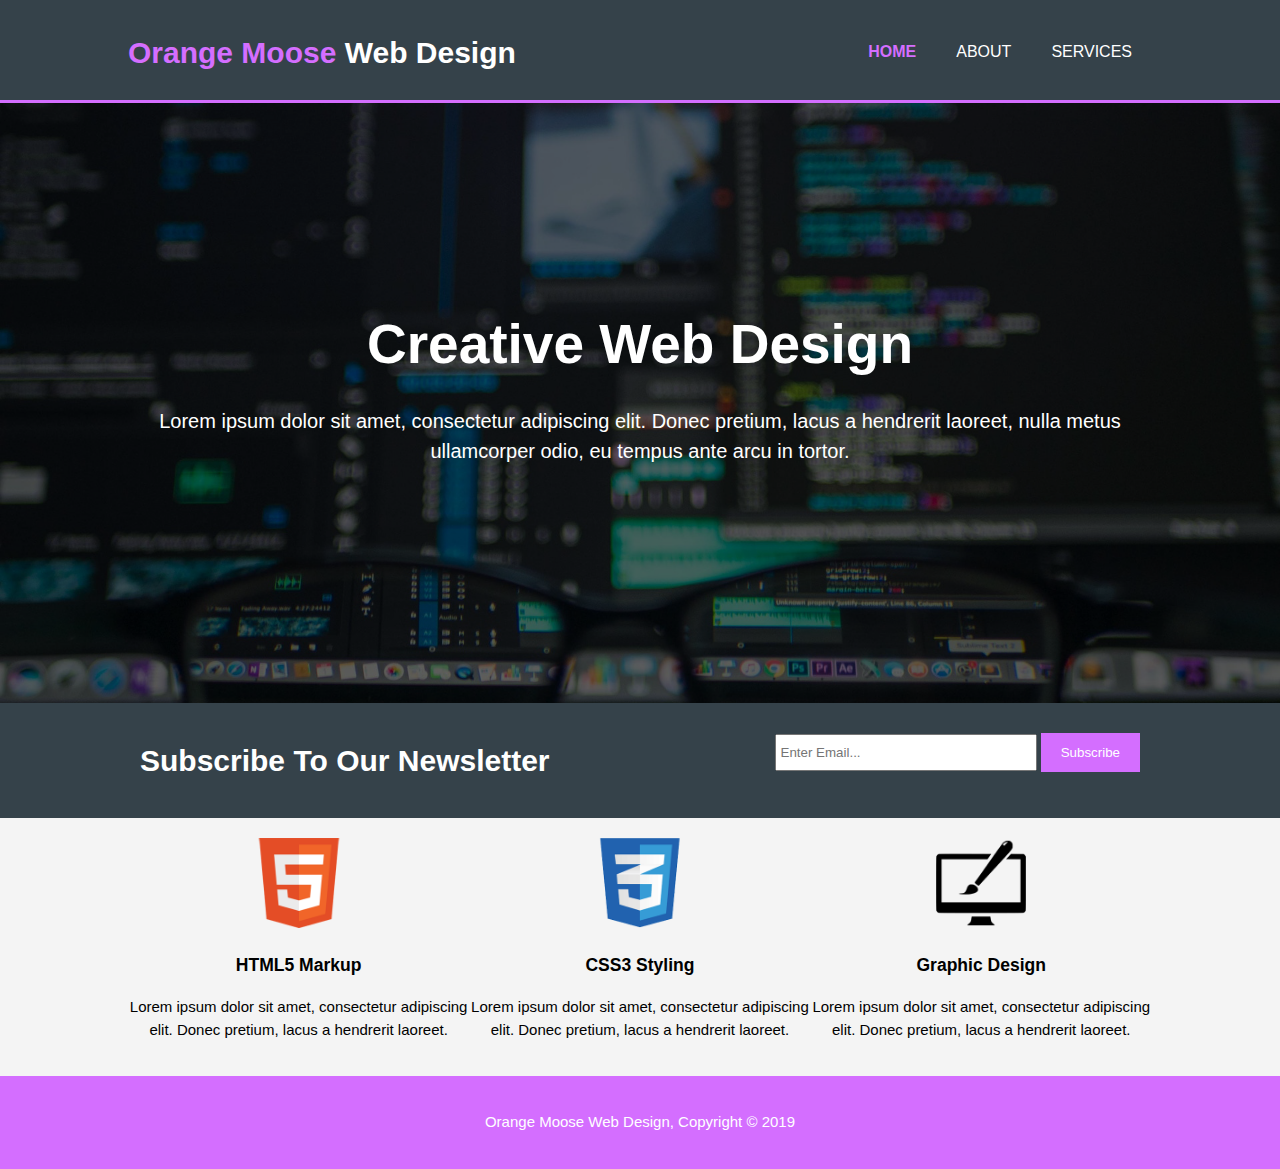
<file: index.html>
<!DOCTYPE html>
<html lang="en">
<head>
    <meta charset="UTF-8">
    <meta name="description" content="Web design for businesses">
    <meta name="keywords" content="web design , websites, build a website">
    <meta name="author" content="Daniel Montag">
    <meta name="viewport" content="width=device-width, initial-scale=1.0">
    <meta http-equiv="X-UA-Compatible" content="ie=edge">
    <title>Orange Moose Web Design | Home</title>
    <link rel="stylesheet" href="css/style.css">
</head>
<body>
    <header>
        <div class="container">
            <div id="branding">
                <h1><span class="highlight">Orange Moose</span> Web Design</h1>
            </div>
            <nav>
                <ul>
                    <li class="current"><a href="index.html">Home</a></li>
                    <li><a href="about.html">About</a></li>
                    <li><a href="services.html">Services</a></li>
                </ul>
            </nav>
        </div>
    </header>

    <section id="parallax">
        <div class="container">
            <h1>Creative Web Design</h1>
            <p>Lorem ipsum dolor sit amet, consectetur adipiscing elit. Donec pretium, lacus a hendrerit laoreet, nulla metus ullamcorper odio, eu tempus ante arcu in tortor.</p>
        </div>
    </section>

    <section id="newsletter">
        <div class="container">
            <h1>Subscribe To Our Newsletter</h1>
            <form>
                <input type="email" placeholder="Enter Email...">
                <button type="submit" class="buttonOne">Subscribe</button>
            </form>
        </div>
    </section>
    <section id="boxes">
        <div class="container">
            <div class="box">
                <img src="img/logo_html.png" alt="HTML5 Logo">
                <h3>HTML5 Markup</h3>
                <p>Lorem ipsum dolor sit amet, consectetur adipiscing elit. Donec pretium, lacus a hendrerit laoreet.</p>
            </div>
            <div class="box">
                <img src="img/logo_css.png" alt="">
                <h3>CSS3 Styling</h3>
                <p>Lorem ipsum dolor sit amet, consectetur adipiscing elit. Donec pretium, lacus a hendrerit laoreet.</p>
            </div>
            <div class="box">
                <img src="img/logo_brush.png" alt="">
                <h3>Graphic Design</h3>
                <p>Lorem ipsum dolor sit amet, consectetur adipiscing elit. Donec pretium, lacus a hendrerit laoreet.</p>
            </div>
        </div>
    </section>
    <footer>
        <p>Orange Moose Web Design, Copyright &copy; 2019</p>
    </footer>
</body>
</html>
</file>
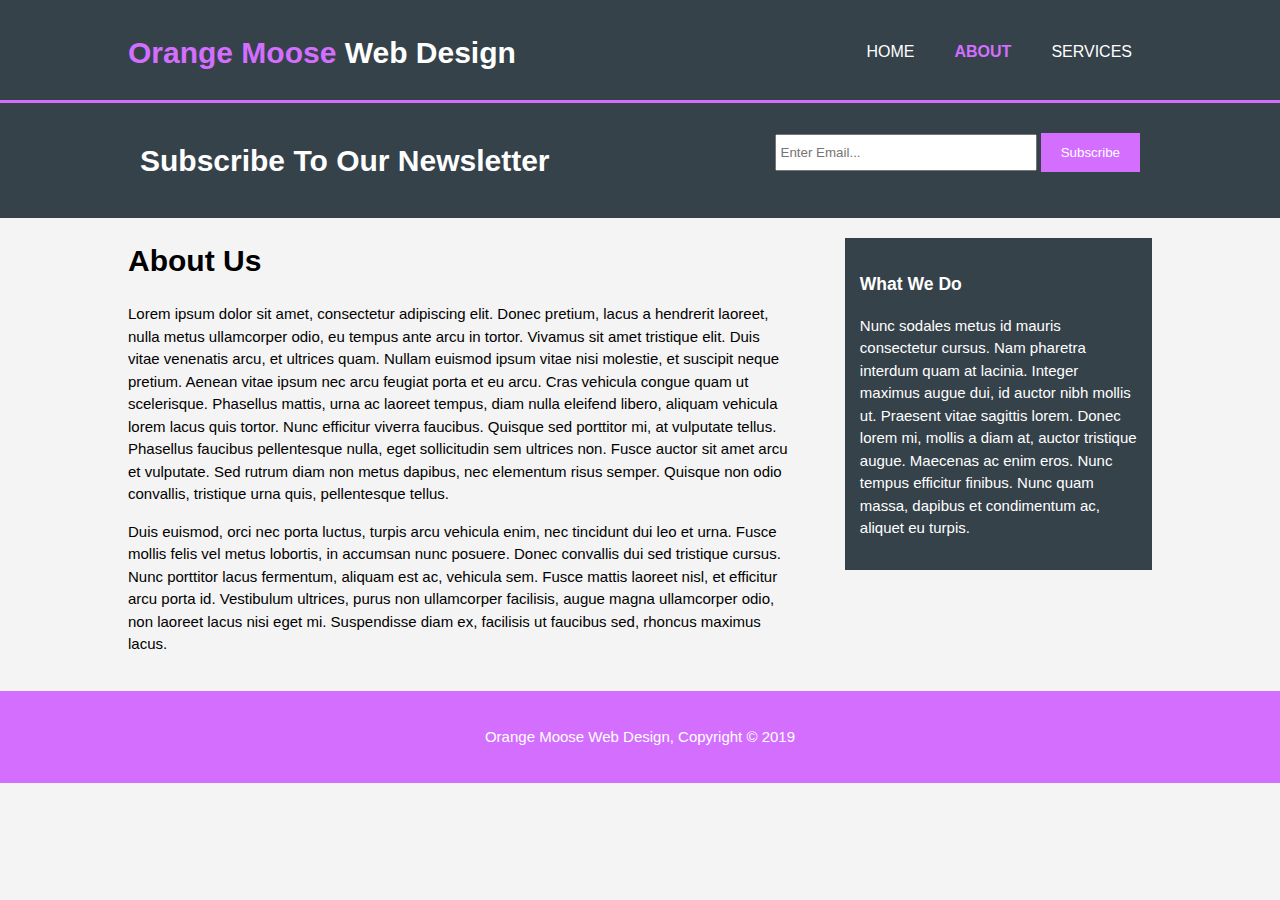
<file: about.html>
<!DOCTYPE html>
<html lang="en">
<head>
    <meta charset="UTF-8">
    <meta name="description" content="Web design for businesses">
    <meta name="keywords" content="web design , websites, build a website">
    <meta name="author" content="Daniel Montag">
    <meta name="viewport" content="width=device-width, initial-scale=1.0">
    <meta http-equiv="X-UA-Compatible" content="ie=edge">
    <title>Orange Moose Web Design | About</title>
    <link rel="stylesheet" href="css/style.css">
</head>
<body>
    <header>
        <div class="container">
            <div id="branding">
                <h1><span class="highlight">Orange Moose</span> Web Design</h1>
            </div>
            <nav>
                <ul>
                    <li><a href="index.html">Home</a></li>
                    <li class="current"><a href="about.html">About</a></li>
                    <li><a href="services.html">Services</a></li>
                </ul>
            </nav>
        </div>
    </header>


    <section id="newsletter">
        <div class="container">
            <h1>Subscribe To Our Newsletter</h1>
            <form>
                <input type="email" placeholder="Enter Email...">
                <button type="submit" class="buttonOne">Subscribe</button>
            </form>
        </div>
    </section>
    <section id="main">
        <div class="container">
            <article id="main-col">
                <h1 class="page-title">About Us</h1>
                <p>
                    Lorem ipsum dolor sit amet, consectetur adipiscing elit. Donec pretium, lacus a hendrerit laoreet, nulla metus ullamcorper odio, eu tempus ante arcu in tortor. Vivamus sit amet tristique elit. Duis vitae venenatis arcu, et ultrices quam. Nullam euismod ipsum vitae nisi molestie, et suscipit neque pretium. Aenean vitae ipsum nec arcu feugiat porta et eu arcu. Cras vehicula congue quam ut scelerisque. Phasellus mattis, urna ac laoreet tempus, diam nulla eleifend libero, aliquam vehicula lorem lacus quis tortor. Nunc efficitur viverra faucibus. Quisque sed porttitor mi, at vulputate tellus. Phasellus faucibus pellentesque nulla, eget sollicitudin sem ultrices non. Fusce auctor sit amet arcu et vulputate. Sed rutrum diam non metus dapibus, nec elementum risus semper. Quisque non odio convallis, tristique urna quis, pellentesque tellus.
                </p>
                <p>
                    Duis euismod, orci nec porta luctus, turpis arcu vehicula enim, nec tincidunt dui leo et urna. Fusce mollis felis vel metus lobortis, in accumsan nunc posuere. Donec convallis dui sed tristique cursus. Nunc porttitor lacus fermentum, aliquam est ac, vehicula sem. Fusce mattis laoreet nisl, et efficitur arcu porta id. Vestibulum ultrices, purus non ullamcorper facilisis, augue magna ullamcorper odio, non laoreet lacus nisi eget mi. Suspendisse diam ex, facilisis ut faucibus sed, rhoncus maximus lacus.
                </p>
            </article>
            <aside id="sidebar">
                <div class="dark">
                <h3>What We Do</h3>
                <p>
                    Nunc sodales metus id mauris consectetur cursus. Nam pharetra interdum quam at lacinia. Integer maximus augue dui, id auctor nibh mollis ut. Praesent vitae sagittis lorem. Donec lorem mi, mollis a diam at, auctor tristique augue. Maecenas ac enim eros. Nunc tempus efficitur finibus. Nunc quam massa, dapibus et condimentum ac, aliquet eu turpis.
                </p>
            </div>
            </aside>
        </div>
    </section>

    <footer>
        <p>Orange Moose Web Design, Copyright &copy; 2019</p>
    </footer>
</body>
</html>
</file>
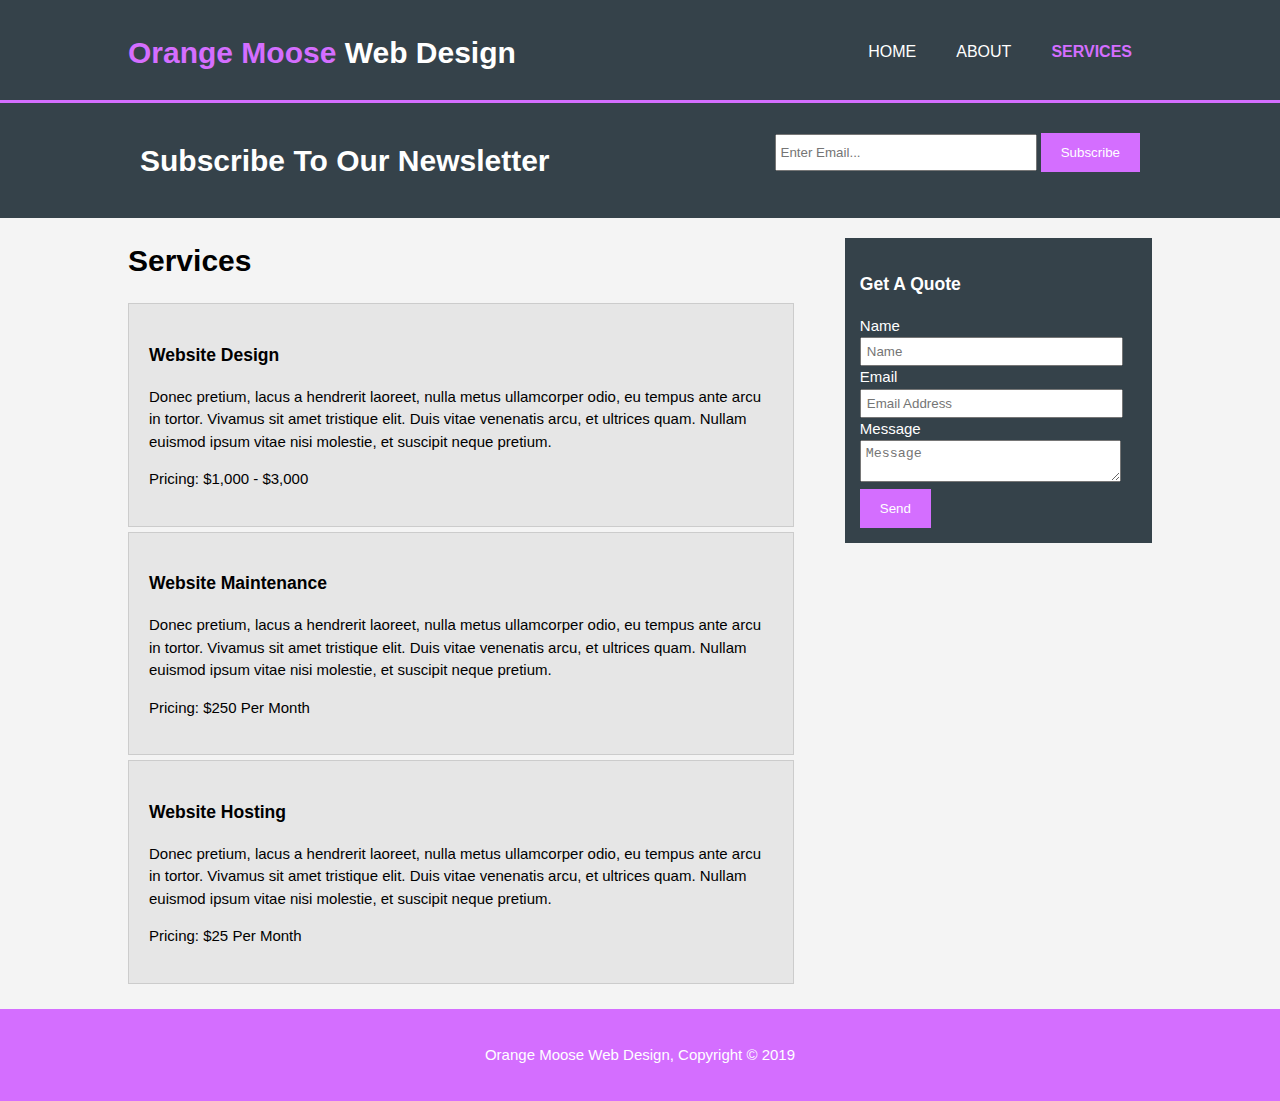
<file: services.html>
<!DOCTYPE html>
<html lang="en">
<head>
    <meta charset="UTF-8">
    <meta name="description" content="Web design for businesses">
    <meta name="keywords" content="web design , websites, build a website">
    <meta name="author" content="Daniel Montag">
    <meta name="viewport" content="width=device-width, initial-scale=1.0">
    <meta http-equiv="X-UA-Compatible" content="ie=edge">
    <title>Orange Moose Web Design | Services</title>
    <link rel="stylesheet" href="css/style.css">
</head>
<body>
    <header>
        <div class="container">
            <div id="branding">
                <h1><span class="highlight">Orange Moose</span> Web Design</h1>
            </div>
            <nav>
                <ul>
                    <li><a href="index.html">Home</a></li>
                    <li><a href="about.html">About</a></li>
                    <li class="current"><a href="services.html">Services</a></li>
                </ul>
            </nav>
        </div>
    </header>


    <section id="newsletter">
        <div class="container">
            <h1>Subscribe To Our Newsletter</h1>
            <form>
                <input type="email" placeholder="Enter Email...">
                <button type="submit" class="buttonOne">Subscribe</button>
            </form>
        </div>
    </section>
    <section id="main">
        <div class="container">
            <article id="main-col">
                <h1 class="page-title">Services</h1>
                <ul id="services">
                    <li>
                        <h3>Website Design</h3>
                        <p>Donec pretium, lacus a hendrerit laoreet, nulla metus ullamcorper odio, eu tempus ante arcu in tortor. Vivamus sit amet tristique elit. Duis vitae venenatis arcu, et ultrices quam. Nullam euismod ipsum vitae nisi molestie, et suscipit neque pretium.</p>
                        <p>Pricing: $1,000 - $3,000</p>
                    </li>
                    <li>
                        <h3>Website Maintenance</h3>
                        <p>Donec pretium, lacus a hendrerit laoreet, nulla metus ullamcorper odio, eu tempus ante arcu in tortor. Vivamus sit amet tristique elit. Duis vitae venenatis arcu, et ultrices quam. Nullam euismod ipsum vitae nisi molestie, et suscipit neque pretium.</p>
                        <p>Pricing: $250 Per Month</p>
                    </li>
                    <li>
                        <h3>Website Hosting</h3>
                        <p>Donec pretium, lacus a hendrerit laoreet, nulla metus ullamcorper odio, eu tempus ante arcu in tortor. Vivamus sit amet tristique elit. Duis vitae venenatis arcu, et ultrices quam. Nullam euismod ipsum vitae nisi molestie, et suscipit neque pretium.</p>
                        <p>Pricing: $25 Per Month</p>
                    </li>
                </ul>
            </article>
            <aside id="sidebar">
                <div class="dark">
                <h3>Get A Quote</h3>
                <form class="quote">
                    <div>
                        <label>Name</label><br>
                        <input type="text" placeholder="Name">
                    </div>
                    <div>
                        <label>Email</label><br>
                        <input type="email" placeholder="Email Address">   
                    </div>
                    <div>
                        <label>Message</label><br>
                        <textarea placeholder="Message"></textarea>
                    </div>
                    <button class="buttonOne" type="submit">Send</button>
                </form>
            </div>
            </aside>
        </div>
    </section>

    <footer>
        <p>Orange Moose Web Design, Copyright &copy; 2019</p>
    </footer>
</body>
</html>
</file>
<file: css/style.css>
body{
    font: 15px/1.5 Arial, Helvetica, sans-serif;
    padding: 0;
    margin: 0;
    background-color: #f4f4f4;
}
/* Global */
.container{
    width: 80%;
    margin: auto;
    overflow: hidden;
}
ul{
    padding: 0;
    margin: 0;
}
.buttonOne{
    height: 39px;
    background: rgb(212, 110, 255);
    border:none;
    padding-left: 20px;
    padding-right: 20px;
    color:white;
}
.dark{  
    padding: 15px;
    background: #35424a;
    color: white;
    margin-top: 10px;
    margin-bottom: 10px;
}
header{
    background: #35424a;
    color: white;
    padding-top:30px;
    min-height: 70px;
    border-bottom: rgb(212, 110, 255) 3px solid;
}
header a{
    color:white;
    text-decoration: none;
    text-transform: uppercase;
    font-size: 16px;
}
header li{
    float: left;
    display: inline;
    padding: 0 20px;
}
header #branding{
    float: left;
}
header #branding h1{
    margin: 0;
}
header nav{
    float: right;
    margin-top: 10px;
}
header .highlight, header .current a{
    color: rgb(212, 110, 255);
    font-weight: bold;
}
header a:hover{
    color: #cccccc;
    font-weight: bold;
}

/* showcase */
#parallax{
    background: url(../img/codeImg.png) no-repeat;
    min-height: 600px;
    /* -webkit-filter: brightness(50%);
    filter: brightness(50%); */
    background-attachment: fixed;
    background-position: center;
    background-size: cover;
    position: relative;
    text-align: center;
    color: white;
}
#parallax h1{
    margin-top: 200px;
    font-size: 55px;
    margin-bottom: 10px;
}
#parallax p{
    font-size: 20px;
}
/* newsletter */
#newsletter{
    padding: 15px;
    color: white;
    background: #35424a;
}
#newsletter h1{
    float: left;
}
#newsletter form{
    float: right;
    margin-top: 15px;
}
#newsletter input[type="email"]{
    padding:  4px;
    height: 25px;
    width: 250px;
}

/* img */
#boxes{
    margin-top:20px;
}
#boxes .box{
    float: left;
    width:33.33%;
    text-align: center;
}
#boxes .box img{
    width:90px;
}

/* sidebar */
#sidebar{
    float: right;
    width: 30%;
    margin-top: 10px;
}
#sidebar .quote input, #sidebar .quote textarea{
    width: 90%;
    padding: 5px;
}

#main-col{
    float: left;
    width: 65%;
}
#services li{
    list-style: none;
    padding: 20px;
    border: #cccccc solid 1px;
    margin-bottom: 5px;
    background: #e6e6e6;
}
footer{
    padding: 20px;
    margin-top: 20px;
    color: white;
    background-color: rgb(212, 110, 255);
    text-align: center;
}
@media(max-width: 768px){
    header #branding,
    header nav,
    header nav li,
    #newsletter h1,
    #newsletter form,
    #boxes .box,
    #main-col,
    #sidebar{
        float: none;
        text-align:center;
        width: 100%;
    }
    header{
        padding: 20px;
    }
    #parallax h1{
        margin-top: 100px;
    }
    #newsletter button, .quote button{
        display:block;
        width:100%;
    }
    #newsletter form input[type="email"], .quote input{
        width:100%;
        margin-bottom:5px;
    }
}
</file>
